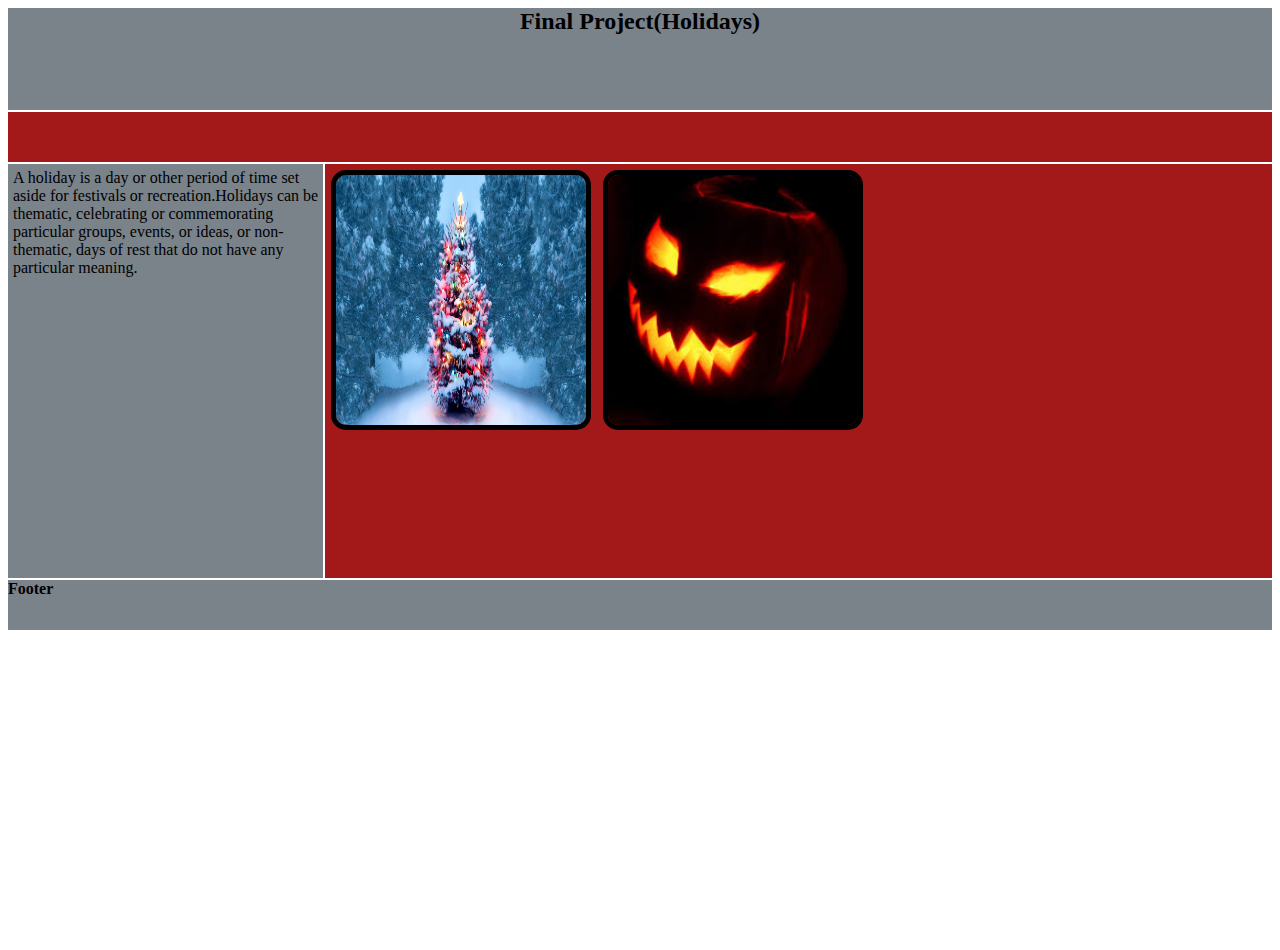
<file: index.html>
<!DOCTYPE html>
<html lang="en">
<head>
    <meta charset="UTF-8">
    <meta name="viewport" content="width=device-width, initial-scale=1.0">
    <title>Document</title>
    <link rel="stylesheet" href="style.css">
    <link rel="stylesheet" href="flipcard.css">
</head>
<body>
    <div class="wrapper">
<header>Final Project(Holidays)</header>
<div class="menuBar">

</div>

<aside>
    A holiday is a day or other period of time set aside for festivals or recreation.Holidays can be thematic, celebrating or commemorating particular groups, events, or ideas, or non-thematic, days of rest that do not have any particular meaning.
</aside>

<article>
    <div class="infoBox">
        <a href="Christmas.html">
            <img src = "christmas.jpg">
        </a>
    </div>

    <div class="infoBox">
        <a href="Halloween.html">
            <img src = "halloween.jpg">
        </a>
    </div>
</article>
<footer>Footer</footer>

    </div>
</body>
</html>
</file>
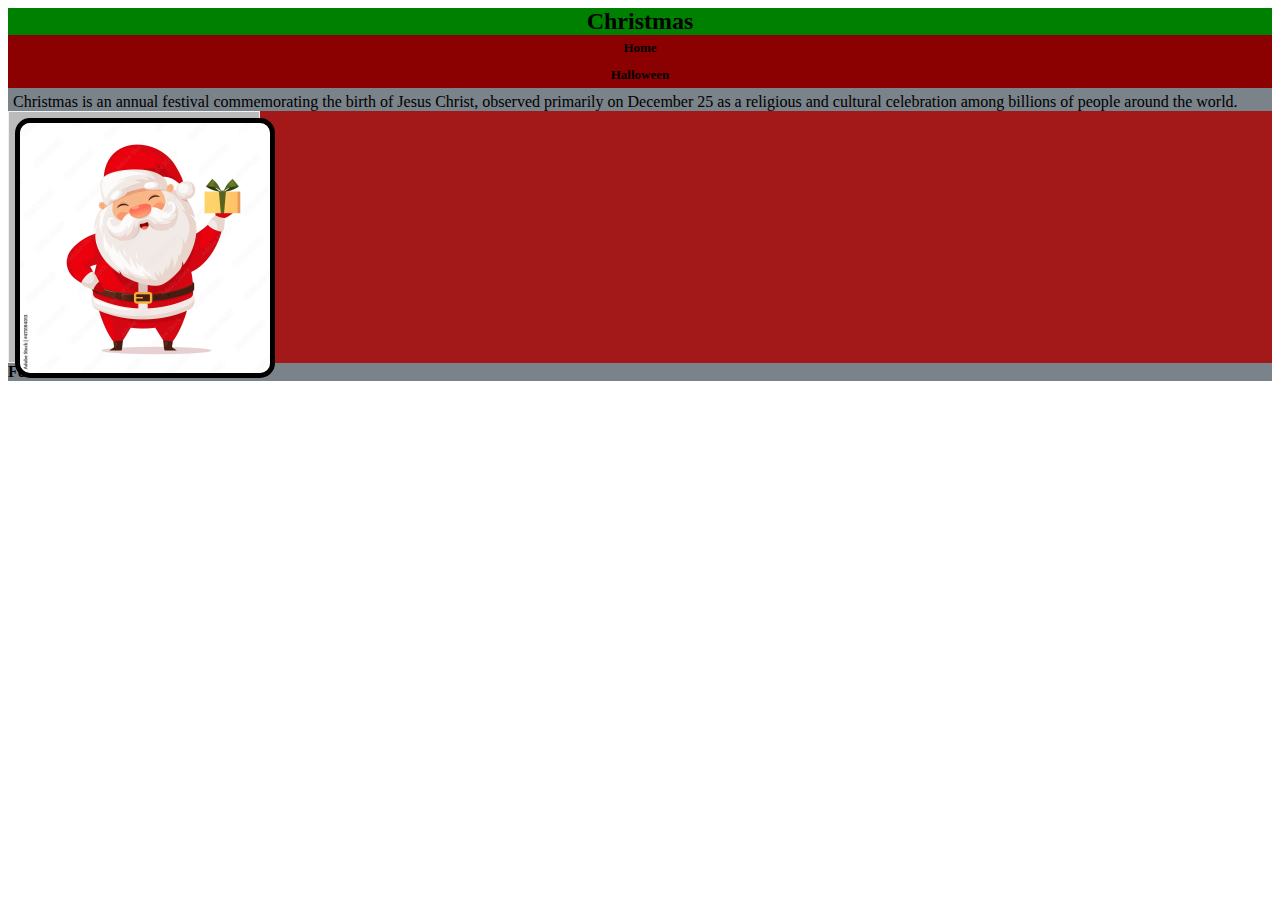
<file: Christmas.html>
<!DOCTYPE html>
<html lang="en">
<head>
    <meta charset="UTF-8">
    <meta name="viewport" content="width=device-width, initial-scale=1.0">
    <title>Document</title>
    <link rel="stylesheet" href="style.css">
    <link rel="stylesheet" href="flipcard.css">
</head>
<body>
    <header style="background-color: green;">Christmas</header>
    <nav class="menuBar" style="background-color: darkred ;">
        <ul>
            <li><a href="index.html">Home</a></li>  
              
<li><a href="Halloween.html">Halloween</a></li>
        </ul>
    </nav>

    <aside>
        Christmas is an annual festival commemorating the birth of Jesus Christ, observed primarily on December 25  as a religious and cultural celebration among billions of people around the world. 
    </aside>
    <article>
        <div class="flip-card">
            <div class="flip-card-inner">
              <div class="flip-card-front">
                <img src="santa.jpg" alt="Avatar" style="width:250px;height:2S0px;">
              </div>

              <div class="flip-card-back">

                <h1>Santa</h1>
        
                <p>Fake???</p>
        
                <p>
                    Santa is a main staple of christmas.a fictional character that decides whos been good or bad who the delivers gifts or coal, Santa is the none religious side of christmas. 
                </p>
              </div>

        
    </article>

<footer>Footer</footer>

</body>
</html>
</file>
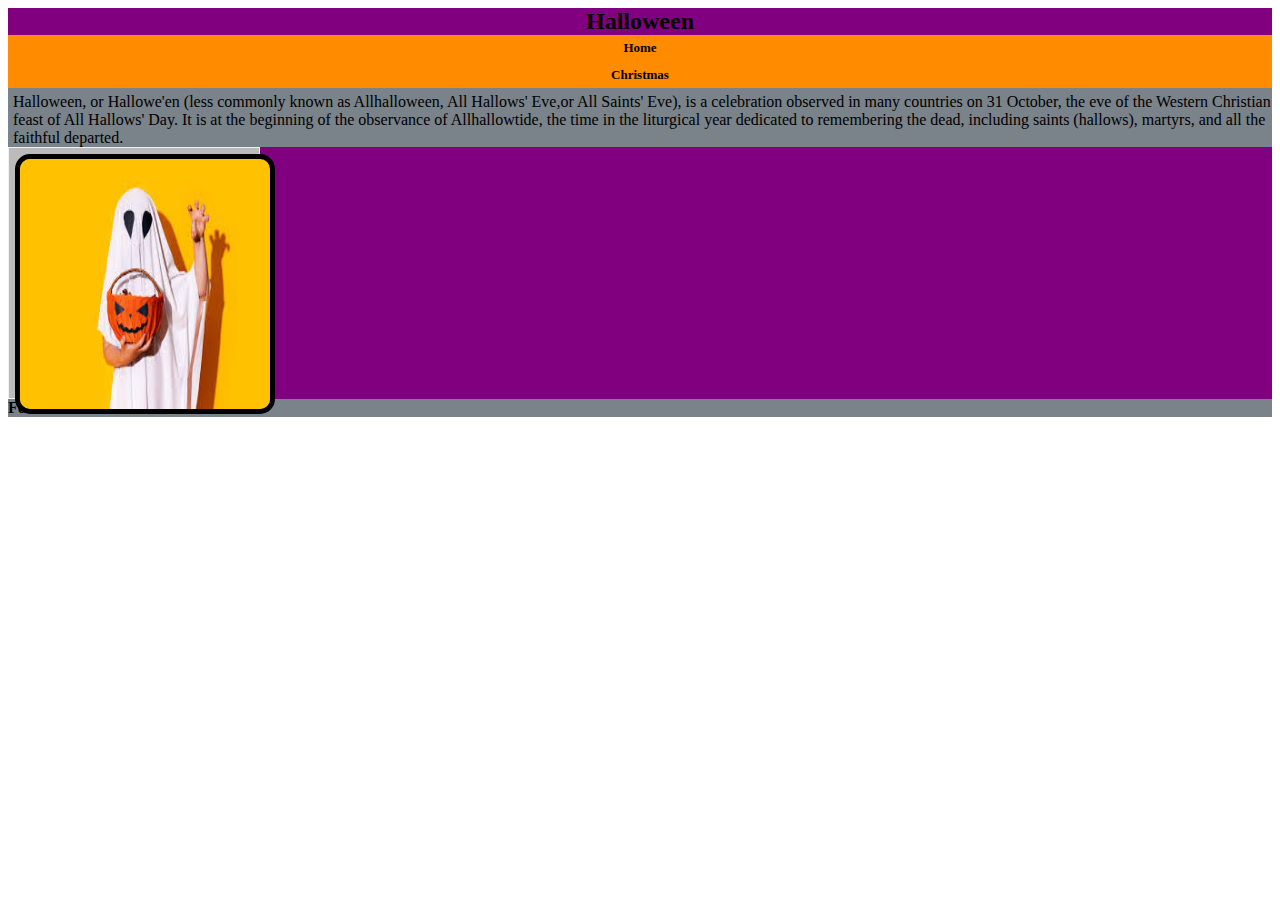
<file: Halloween.html>
<!DOCTYPE html>
<html lang="en">
<head>
    <meta charset="UTF-8">
    <meta name="viewport" content="width=device-width, initial-scale=1.0">
    <title>Document</title>
    <link rel="stylesheet" href="style.css">
    <link rel="stylesheet" href="flipcard.css">
</head>
<body>
    <header style="background-color: purple;">Halloween</header>
    <nav class="menuBar" style="background-color: darkorange ;">
        <ul>
            <li><a href="index.html">Home</a></li>  
              
<li><a href="Christmas.html">Christmas</a></li>
        </ul>
    </nav>
<aside>
    Halloween, or Hallowe'en (less commonly known as Allhalloween, All Hallows' Eve,or All Saints' Eve), is a celebration observed in many countries on 31 October, the eve of the Western Christian feast of All Hallows' Day. It is at the beginning of the observance of Allhallowtide, the time in the liturgical year dedicated to remembering the dead, including saints (hallows), martyrs, and all the faithful departed.
</aside>

<article style="background-color: purple;">
  

            <div class="flip-card">
        <div class="flip-card-inner">
          <div class="flip-card-front">
            <img src="trickortreat.jpg" alt="Avatar" style="width:250px;height:2S0px;">
          </div>

          <div class="flip-card-back">

            <h1>Trock or Treat</h1>
    
    
            <p>
                Trick or treating is another tradition for the holiday.You dress up as anything ring doorbells and get candy.
            </p>
    
    
</article>
<footer>Footer</footer>

</body>
</html>
</file>
<file: style.css>
.wrapper{
   

    display: grid;


    grid-template-rows: repeat(18, 50px);
  
  
    grid-template-columns: repeat(4, 1fr);
  
  
    grid-gap: 2px;
  
}
header{
    grid-column: 1/5;

    grid-row: 1/3;
  
    background-color: #7a828a;
  
    text-align: center;
  
    font-size: x-large;
  
    
    font-family: "Brush Script MT";
  
    font-weight: bold;
}
.menuBar{
    grid-column: 1/5;

    grid-row: 3/4;
  
    background-color: #a01111f6;
  
    font-family: "Ariel";
  
    font-weight: bold;
  
    font-size: small;
    text-align: center;

   
}
 img{
    width: 250px;


    height: 250px;
  
  
    border-radius: 15px;
  
  
    border: 5px solid #000000;
  
  
    margin: 6px;
  
  
}
article{
    display: flex;


    flex-wrap: wrap;
  
  
    grid-column: 2/5;
  
  
    grid-row: 4/12;
  
  
    background-color:#a01111f6;


   
  
}
.infobox{
    width: 100%;


    height: 100%;
  
  
    border-radius: 10px;




   
}
aside{
    grid-column: 1/2;


    grid-row: 4/12;
  
  
    background-color:  #7a828a;
  
  
    padding-top: 5px;
  
  
    padding-left: 5px;
  
  
    font-family: "Comic Sans MS";



   
}
footer{
    grid-column: 1/5;


    grid-row: 12/13;
  
  
    background-color: #7a828a;
  
  
    font-family: "Brush Script MT";
  
  
    font-weight: bold;




    
}
.menuBar ul {
    list-style-type: none;
    margin: 0;
    padding: 0;
    }
/* any anchor blocks */
.menuBar a {
    display: block;
    padding: 0.4em 0;
    color: inherit;
    text-decoration: none;
    }
/* on focus or hover */
.menuBar a:hover,.menuBar a:focus {
    padding: 0.4em 1em;
    background: hsl(0, 0%, 20%);
    color: white;
    }
    @media screen and (max-width:800px){
        footer{
            grid-column: 1/5;
            grid-row: 17/18;
            
    
        }
        aside{
            grid-column: 1/5;
    
    
            grid-row: 4/7;
        
        
            font-size: small;
        
        
            font-family: "Comic Sans MS";
        }
        article{
            grid-column: 1/5;
    
    
            grid-row: 7/18;
        
        
        }
        .header{
            grid-column: 1/5;
    
    
            grid-row: 3/4;
        
    
        }
    }
</file>
<file: flipcard.css>
/* The flip card container - set the width and height to whatever you want. We have added the border property to demonstrate that the flip itself goes out of the box on hover (remove perspective if you don't want the 3D effect */
.flip-card {
    
    background-color: transparent;
    width: 250px;
    height: 250px;
    border: 1px solid #f1f1f1;
    perspective: 1000px; /* Remove this if you don't want the 3D effect */
  }
  
  /* This container is needed to position the front and back side */
  .flip-card-inner {
    position: relative;
    width: 100%;
    height: 100%;
    text-align: center;
    transition: transform 0.8s;
    transform-style: preserve-3d;
  }
  
  /* Do an horizontal flip when you move the mouse over the flip box container */
  .flip-card:hover .flip-card-inner {
    transform: rotateY(180deg);
  }
  
  /* Position the front and back side */
  .flip-card-front, .flip-card-back {
    position: absolute;
    width: 100%;
    height: 100%;
    -webkit-backface-visibility: hidden; /* Safari */
    backface-visibility: hidden;
  }
  
  /* Style the front side (fallback if image is missing) */
  .flip-card-front {
    background-color: #bbb;
    color: black;
  }
  
  /* Style the back side */
  .flip-card-back {
    background-color: rgb(0, 0, 0);
    color: white;
    transform: rotateY(180deg);
  }
</file>
